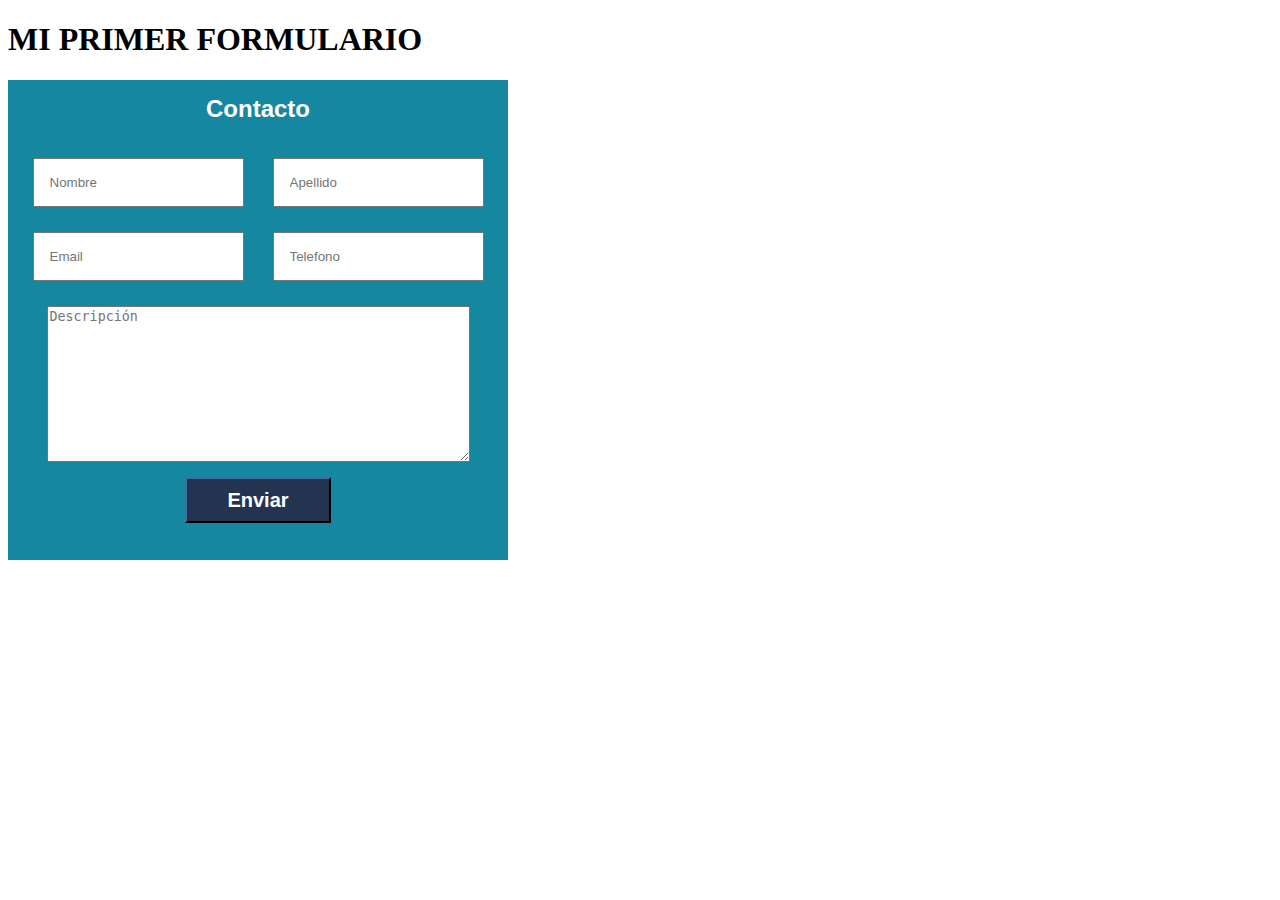
<file: index.html>
<!DOCTYPE html>
<html lang="en">
<head>
    <meta charset="UTF-8">
    <meta name="viewport" content="width=device-width, initial-scale=1.0">
    <title>Formulario</title>
    <link rel="stylesheet" href="styles/main.css">
</head>
<body>
    <Header>
        <h1>MI PRIMER FORMULARIO</h1>
    </Header>

    <main>
        <div class="formulario">
            <form action="">
                
                <h2>Contacto</h2>
                

                        <input class="nombre" type="text" placeholder="Nombre" required>
            
                        <input class="apellido" type="text" placeholder="Apellido" required>
                
                        <input class="email" type="email" placeholder="Email" required>
                
                        <input class="tel" type="text" placeholder="Telefono" minlength="9" required>
            
                        <textarea name="" id="" cols="50" rows="10" placeholder="Descripción"></textarea>
            
                        <button class="boton">Enviar</button>
                    
            </form>
        </div>
    </main>

    <footer>

    </footer>

</body>
</html>
</file>
<file: styles/main.css>
.nombre {
    padding: 15px;
    margin-bottom: 25px;
    margin-right: 25px;
   
}

.apellido {
    padding: 15px;
    
    
}

.email {
    padding: 15px;
    margin-bottom: 25px;
    margin-right: 25px;
}

.tel {
    padding: 15px;
  
}

h2{
    text-align: center;
    color: white;
    font-family: Arial, Helvetica, sans-serif;
    padding: 15px;
}

.formulario{
    width: 500px;
    height: 480px;
    background-color:rgb(22,135,160);
}

textarea{
    display: block;
    margin-left: auto;
    margin-right: auto;
    margin-top: auto;
    margin-bottom:15px;
}

.boton{
    display: block;
    margin-left: auto;
    margin-right: auto;
    padding-right: 40px;
    padding-left: 40px;
    line-height: 40px;
    background-color: rgb(35,52,81) ;
    font-size:20px;
    font-family:Verdana,Helvetica;
    font-weight:bold;
    color:white; 
    border-color: rgb(35,52,81);  
}

form{
    text-align: center;
}
</file>
